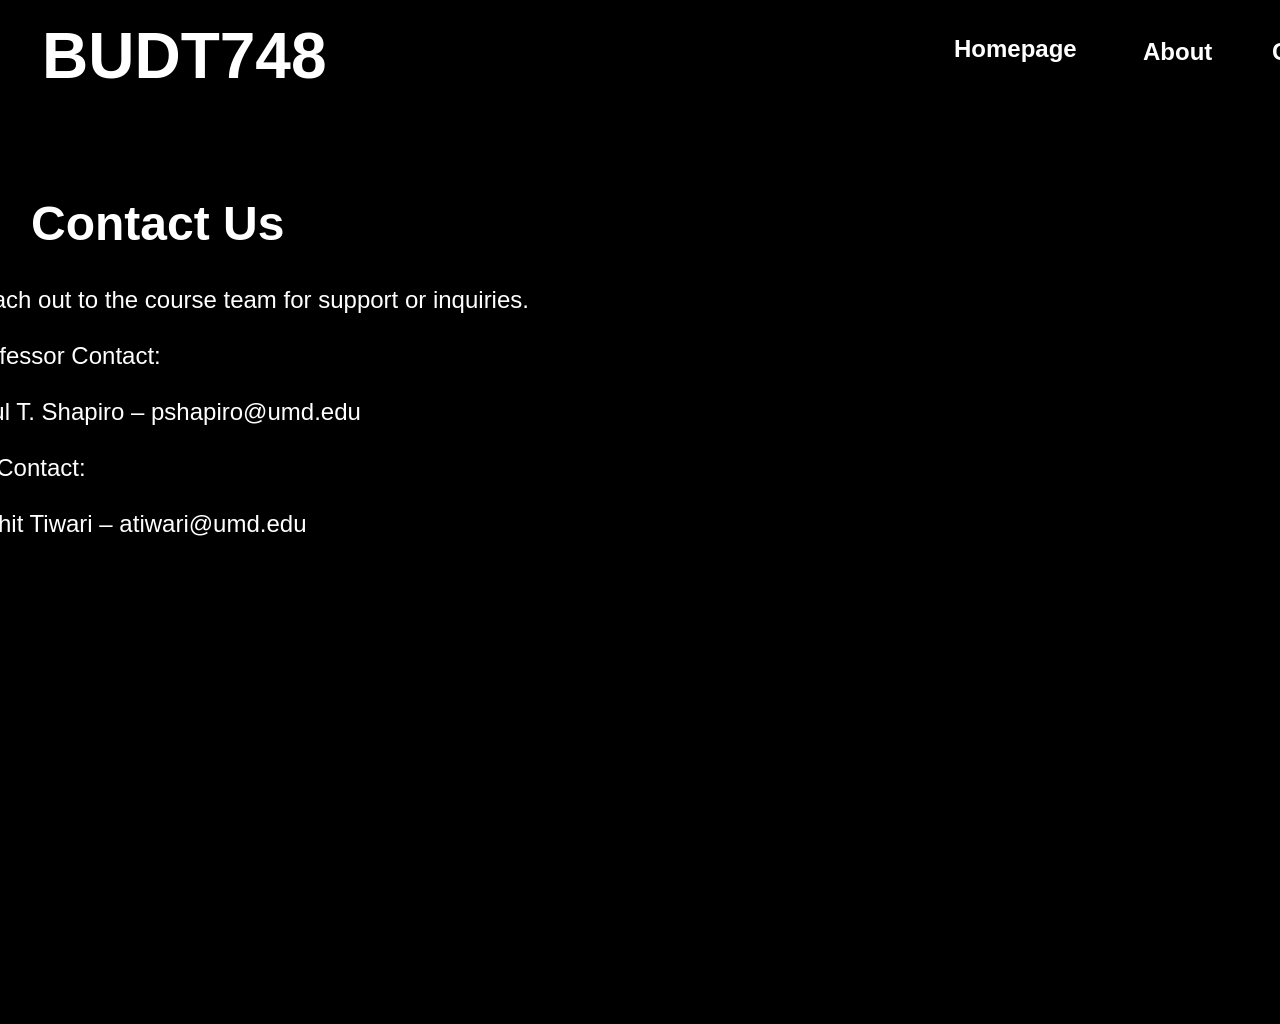
<file: index.html>
<!DOCTYPE html>
<html lang="en">
<head>
  <meta charset="UTF-8">
  <meta http-equiv="X-UA-Compatible" content="IE=edge">
  <meta name="viewport" content="width=device-width, initial-scale=1.0">
  <link rel="stylesheet" href="./vars.css">
  <link rel="stylesheet" href="./style.css">
  
  
  <style>
   a,
   button,
   input,
   select,
   h1,
   h2,
   h3,
   h4,
   h5,
   * {
       box-sizing: border-box;
       margin: 0;
       padding: 0;
       border: none;
       text-decoration: none;
       background: none;
   
       -webkit-font-smoothing: antialiased;
   }
   
   menu, ol, ul {
       list-style-type: none;
       margin: 0;
       padding: 0;
   }
   </style>
  <title>Document</title>
</head>
<body>
  <div class="contact-page">
    <div class="budt-748">BUDT748</div>
    <div class="homepage">Homepage</div>
    <div class="about">About</div>
    <div class="contact">Contact</div>
    <div class="contact-us">Contact Us</div>
    <div
      class="reach-out-to-the-course-team-for-support-or-inquiries-professor-contact-paul-t-shapiro-pshapiro-umd-edu-ta-contact-archit-tiwari-atiwari-umd-edu"
    >
      Reach out to the course team for support or inquiries.
      <br />
      <br />
      Professor Contact:
      <br />
      <br />
      Paul T. Shapiro – pshapiro@umd.edu
      <br />
      <br />
      TA Contact:
      <br />
      <br />
      Archit Tiwari – atiwari@umd.edu
      <br />
    </div>
  </div>
  
</body>
</html>
</file>
<file: vars.css>
/* Figma Styles of your File */
:root {
  /* Colors */
  /* Fonts */
  /* Effects */
}
/* Figma Color Variables of your File */
</file>
<file: style.css>
.contact-page,
.contact-page * {
  box-sizing: border-box;
}
.contact-page {
  background: var(--grays-black, #000000);
  height: 1024px;
  position: relative;
  overflow: hidden;
}
.budt-748 {
  color: var(--backgrounds-primary, #ffffff);
  text-align: left;
  font-family: "Inter-Bold", sans-serif;
  font-size: 64px;
  font-weight: 700;
  position: absolute;
  left: 42px;
  top: 19px;
}
.homepage {
  color: #ffffff;
  text-align: left;
  font-family: "Inter-Bold", sans-serif;
  font-size: 24px;
  font-weight: 700;
  position: absolute;
  left: 954px;
  top: 35px;
}
.about {
  color: #ffffff;
  text-align: left;
  font-family: "Inter-Bold", sans-serif;
  font-size: 24px;
  font-weight: 700;
  position: absolute;
  left: 1143px;
  top: 38px;
}
.contact {
  color: #ffffff;
  text-align: left;
  font-family: "Inter-Bold", sans-serif;
  font-size: 24px;
  font-weight: 700;
  position: absolute;
  left: 1272px;
  top: 38px;
}
.contact-us {
  color: #ffffff;
  text-align: left;
  font-family: "Montserrat-Bold", sans-serif;
  font-size: 48px;
  font-weight: 700;
  position: absolute;
  left: 31px;
  top: 196px;
}
.reach-out-to-the-course-team-for-support-or-inquiries-professor-contact-paul-t-shapiro-pshapiro-umd-edu-ta-contact-archit-tiwari-atiwari-umd-edu {
  color: #ffffff;
  text-align: left;
  font-family: "Montserrat-Regular", sans-serif;
  font-size: 24px;
  font-weight: 400;
  position: absolute;
  left: calc(50% - 678px);
  top: 286px;
  width: 1401px;
  height: 331px;
}
</file>
